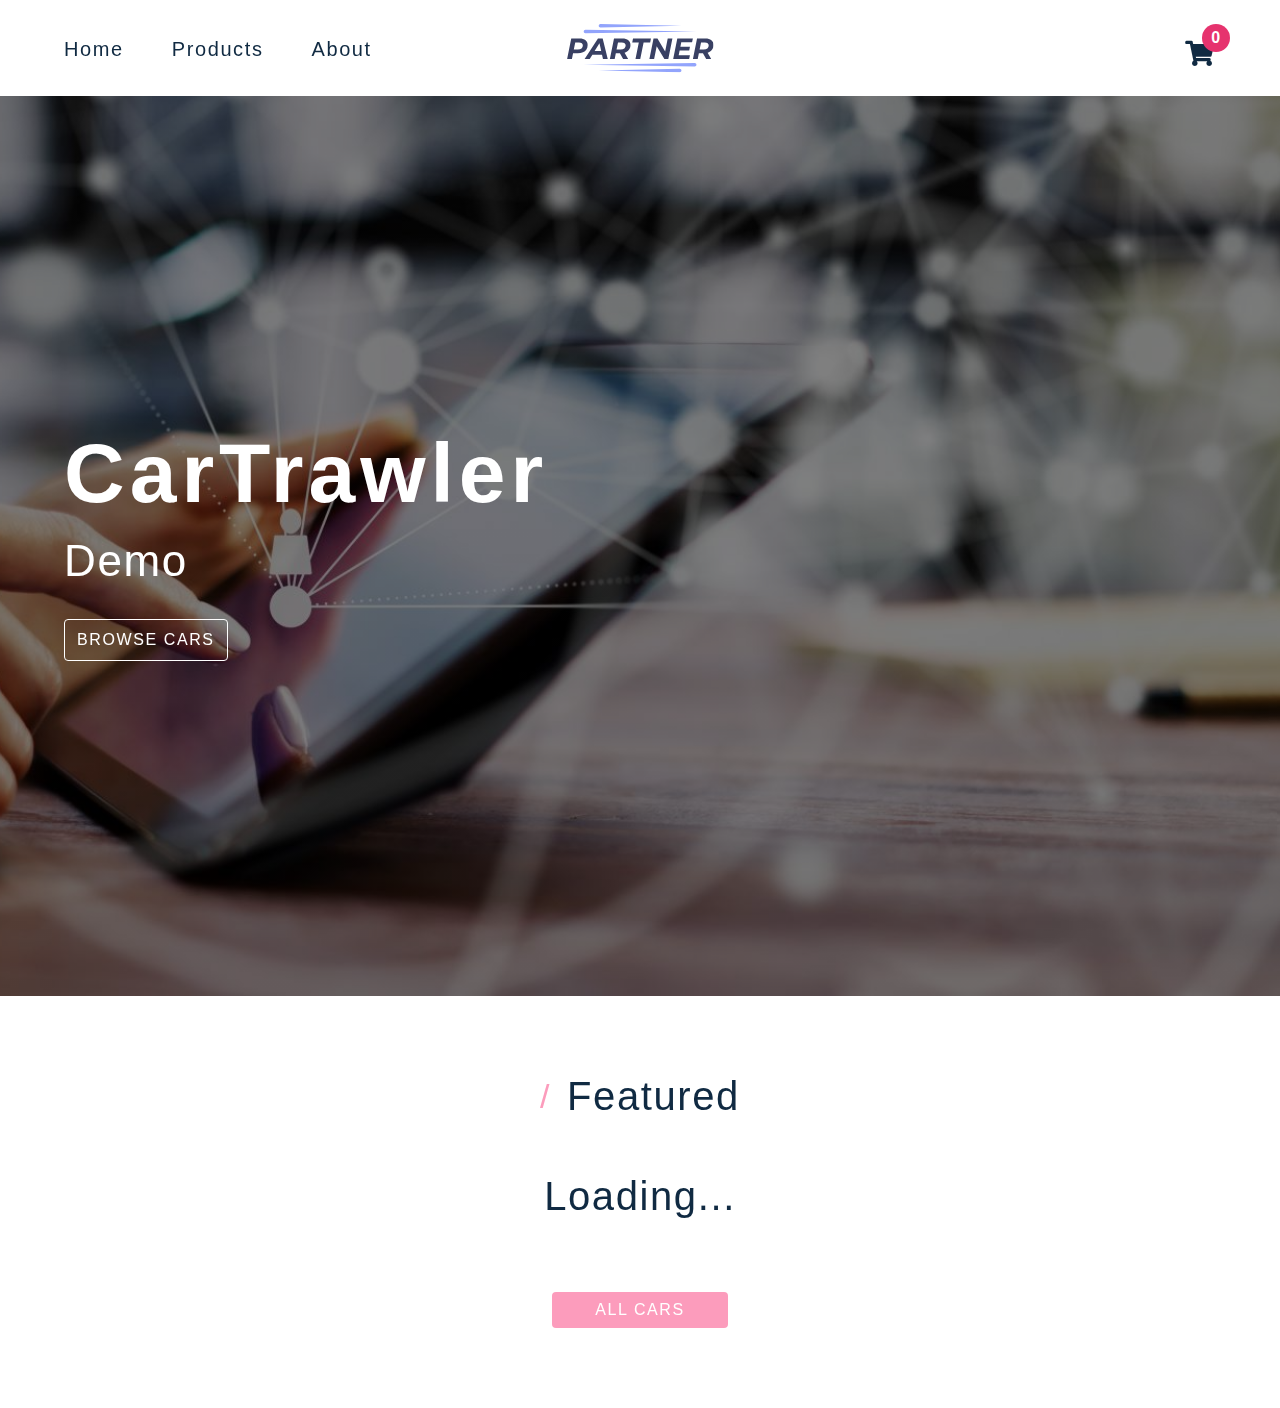
<file: index.html>
<!DOCTYPE html>
<html lang="en">

<head>
    <meta charset="UTF-8" />
    <meta name="viewport" content="width=device-width, initial-scale=1.0" />
    <!-- font-awesome -->
    <link rel="stylesheet" href="https://cdnjs.cloudflare.com/ajax/libs/font-awesome/5.14.0/css/all.min.css" />

    <!-- styles css -->
    <link rel="stylesheet" href="styles.css" />
    <title>Home | CarTrawler</title>
</head>

<body>
    <!-- nav bar -->
    <nav class='navbar page'>
        <div class='nav-center'>

            <!-- links -->
            <div>
                <button class="toggle-nav">
                    <i class='fas fa-bars'></i>
                </button>
                <ul class="nav-links">

                    <li>
                        <a href="index.html" class='nav-link'>
                            home
                        </a>
                    </li>

                    <li>
                        <a href="products.html" class='nav-link'>
                            products
                        </a>
                    </li>

                    <li>
                        <a href="about.html" class='nav-link'>
                            about
                        </a>
                    </li>
                </ul>
            </div>
            <!-- logo -->
            <img src="./images/partner.svg" class='nav-logo' alt="logo">
            <!-- cart icon -->
            <div class="toggle-container">
                <button class="toggle-cart">
                    <i class="fas fa-shopping-cart"></i>
                </button>
                <span class="cart-item-count"></span>
            </div>
        </div>
    </nav>
    <!-- hero -->
    <section class="hero">
        <div class="hero-container">
            <h1>
                CarTrawler
            </h1>
            <h3>Demo</h3>
            <a href="products.html" class="hero-btn">browse cars</a>
        </div>
    </section>

    <!-- sidebar -->
    <div class="sidebar-overlay">
        <aside class="sidebar">
            <button class="sidebar-close">
                <i class="fas fa-times"></i>
            </button>
            <ul class="sidebar-links">
                <li>
                    <a href="index.html" class="sidebar-link">
                        <i class="fas fa-home fa-fw"></i> home
                    </a>
                </li>
                <li>
                    <a href="products.html" class="sidebar-link">
                        <i class="fas fa-car fa-fw"></i> products
                    </a>
                </li>
                <li>
                    <a href="about.html" class="sidebar-link">
                        <i class="fas fa-book fa-fw"></i> about
                    </a>
                </li>
            </ul>
        </aside>
    </div>
    <!-- cart overlay -->
    <div class="cart-overlay">
        <aside class="cart">
            <button class="cart-close">
                <i class="fas fa-times"></i>
            </button>
            <header>
                <h3>Your Cart</h3>
            </header>
            <div class="cart-items">
                <!-- single item -->
                <article class="cart-item" data-id=''>
                </article>
            </div>
            <!-- footer -->
            <footer>
                <h3 class='cart-total'>
                </h3>
                <button class="cart-checkout btn">checkout</button>
            </footer>
        </aside>
    </div>
    <!-- feat products -->
    <section class="section featured">
        <div class="title">
            <h2><span>/</span>featured</h2>
        </div>
        <div class="featured-center section-center">
            <h2 class="section-loading">loading...</h2>
        </div>
        <a href="products.html" class='btn'>all cars</a>
    </section>
    <script type="module" src="index.js"></script>
</body>

</html>
</file>
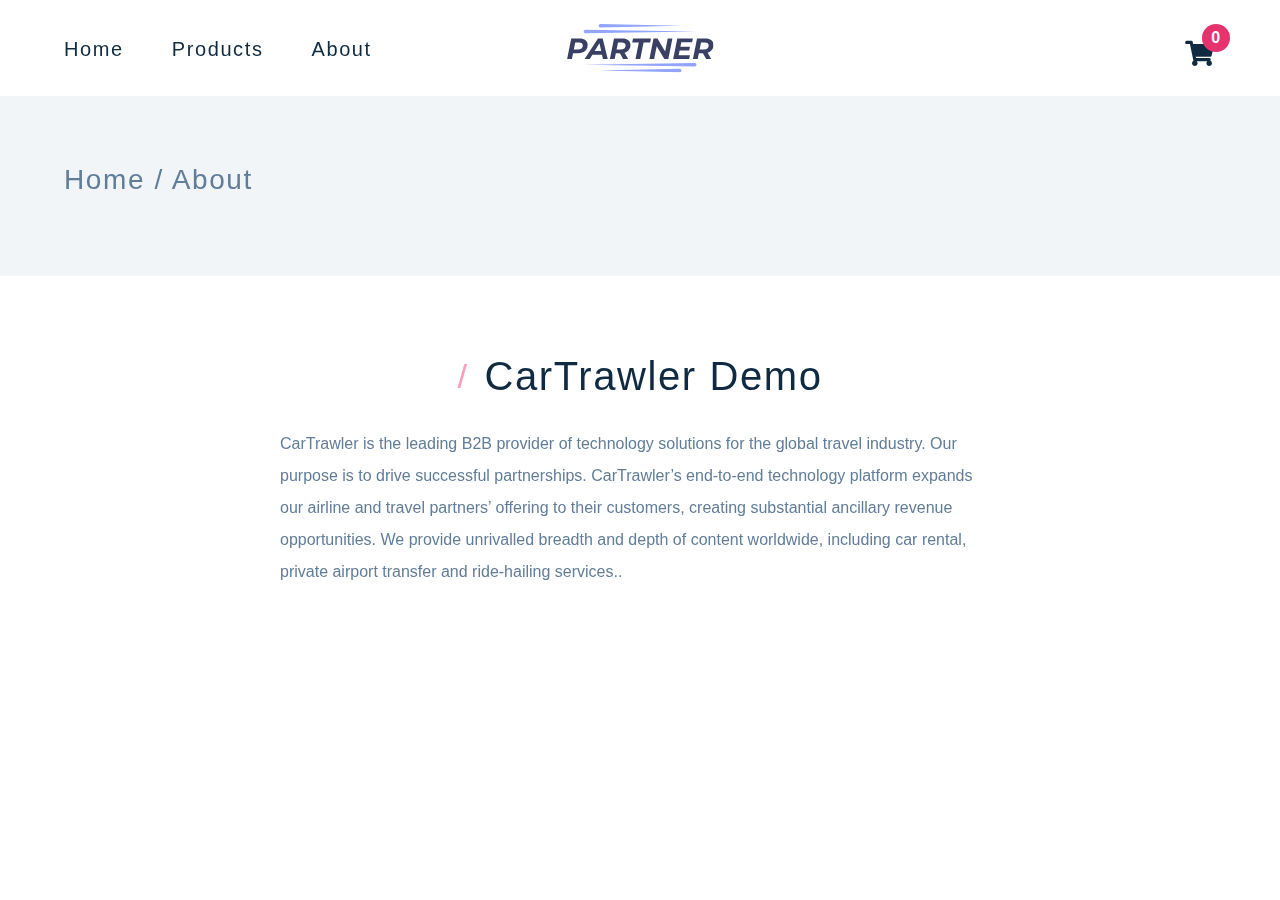
<file: about.html>
<!DOCTYPE html>
<html lang="en">

<head>
  <meta charset="UTF-8" />
  <meta name="viewport" content="width=device-width, initial-scale=1.0" />
  <title>About | CarTrawler</title>
  <!-- font-awesome -->
  <link rel="stylesheet" href="https://cdnjs.cloudflare.com/ajax/libs/font-awesome/5.14.0/css/all.min.css" />

  <!-- styles css -->
  <link rel="stylesheet" href="styles.css" />
</head>

<body>
  <!-- nav bar -->
  <nav class='navbar page'>
    <div class='nav-center'>

      <!-- links -->
      <div>
        <button class="toggle-nav">
          <i class='fas fa-bars'></i>
        </button>
        <ul class="nav-links">

          <li>
            <a href="index.html" class='nav-link'>
              home
            </a>
          </li>

          <li>
            <a href="products.html" class='nav-link'>
              products
            </a>
          </li>

          <li>
            <a href="about.html" class='nav-link'>
              about
            </a>
          </li>
        </ul>
      </div>
      <!-- logo -->
      <img src="./images/partner.svg" class='nav-logo' alt="logo">
      <!-- cart icon -->
      <div class="toggle-container">
        <button class="toggle-cart">
          <i class="fas fa-shopping-cart"></i>
        </button>
        <span class="cart-item-count"></span>
      </div>
    </div>
  </nav>
  <!-- hero -->
  <section class="page-hero">
    <div class="section-center">
      <h3 class="page-hero-title">home / about</h3>
    </div>
  </section>

  <!-- sidebar -->
  <div class="sidebar-overlay">
    <aside class="sidebar">
      <button class="sidebar-close">
        <i class="fas fa-times"></i>
      </button>
      <ul class="sidebar-links">
        <li>
          <a href="index.html" class="sidebar-link">
            <i class="fas fa-home fa-fw"></i> home
          </a>
        </li>
        <li>
          <a href="products.html" class="sidebar-link">
            <i class="fas fa-car fa-fw"></i> products
          </a>
        </li>
        <li>
          <a href="about.html" class="sidebar-link">
            <i class="fas fa-book fa-fw"></i> about
          </a>
        </li>
      </ul>
    </aside>
  </div>
  <!-- cart overlay -->
  <div class="cart-overlay">
    <aside class="cart">
      <button class="cart-close">
        <i class="fas fa-times"></i>
      </button>
      <header>
        <h3>Your Cart</h3>
      </header>
      <div class="cart-items">
        <!-- single item -->
        <article class="cart-item" data-id=''>
        </article>
      </div>
      <!-- footer -->
      <footer>
        <h3 class='cart-total'>
        </h3>
        <button class="cart-checkout btn">checkout</button>
      </footer>
    </aside>
  </div>
  <section class="section section-center about-page">
    <div class="title">
      <h2><span>/</span>CarTrawler Demo</h2>
    </div>
    <p class="about-text">CarTrawler is the leading B2B provider of technology solutions for the global travel industry.
      Our purpose is to drive successful partnerships. CarTrawler’s end-to-end technology platform expands our airline
      and travel partners’ offering to their customers, creating substantial ancillary revenue opportunities. We provide
      unrivalled breadth and depth of content worldwide, including car rental, private airport transfer and ride-hailing
      services..</p>
  </section>
  <script type="module" src="./src/pages/about.js"></script>
</body>

</html>
</file>
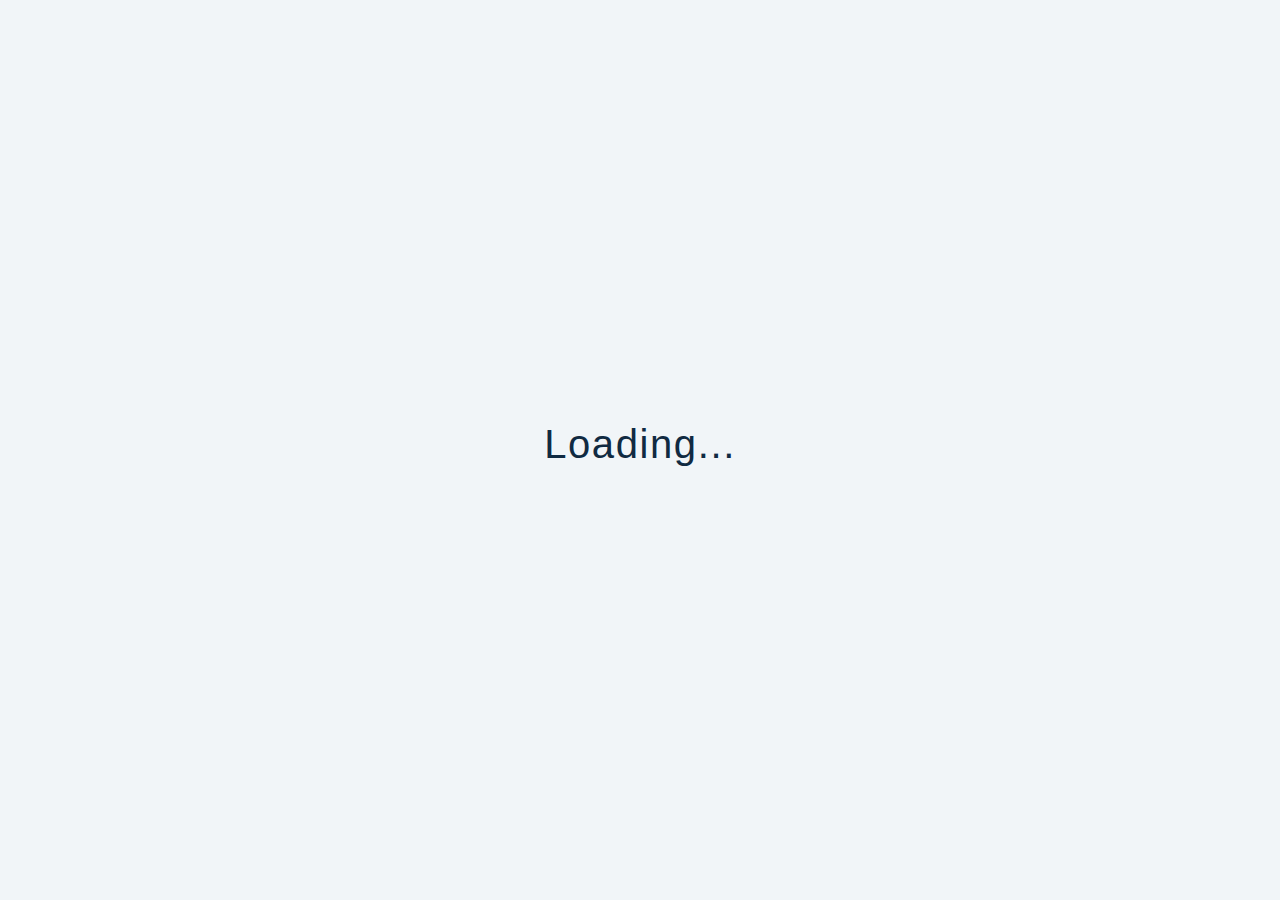
<file: product.html>
<!DOCTYPE html>
<html lang="en">

<head>
  <meta charset="UTF-8" />
  <meta name="viewport" content="width=device-width, initial-scale=1.0" />
  <title>Single Product</title>
  <!-- font-awesome -->
  <link rel="stylesheet" href="https://cdnjs.cloudflare.com/ajax/libs/font-awesome/5.14.0/css/all.min.css" />

  <!-- styles css -->
  <link rel="stylesheet" href="styles.css" />
</head>

<body>

  <!-- nav bar -->
  <nav class='navbar page'>
    <div class='nav-center'>

      <!-- links -->
      <div>
        <button class="toggle-nav">
          <i class='fas fa-bars'></i>
        </button>
        <ul class="nav-links">

          <li>
            <a href="index.html" class='nav-link'>
              home
            </a>
          </li>

          <li>
            <a href="products.html" class='nav-link'>
              products
            </a>
          </li>

          <li>
            <a href="about.html" class='nav-link'>
              about
            </a>
          </li>
        </ul>
      </div>
      <!-- logo -->
      <img src="./images/partner.svg" class='nav-logo' alt="logo">
      <!-- cart icon -->
      <div class="toggle-container">
        <button class="toggle-cart">
          <i class="fas fa-shopping-cart"></i>
        </button>
        <span class="cart-item-count">x</span>
      </div>
    </div>
  </nav>
  <!-- hero -->
  <section class="page-hero">
    <div class="section-center">
      <h3 class="page-hero-title">home / products </h3>
    </div>
  </section>

  <!-- sidebar -->
  <div class="sidebar-overlay">
    <aside class="sidebar">
      <button class="sidebar-close">
        <i class="fas fa-times"></i>
      </button>
      <ul class="sidebar-links">
        <li>
          <a href="index.html" class="sidebar-link">
            <i class="fas fa-home fa-fw"></i> home
          </a>
        </li>
        <li>
          <a href="products.html" class="sidebar-link">
            <i class="fas fa-car fa-fw"></i> products
          </a>
        </li>
        <li>
          <a href="about.html" class="sidebar-link">
            <i class="fas fa-book fa-fw"></i> about
          </a>
        </li>
      </ul>
    </aside>
  </div>
  <!-- cart overlay -->
  <div class="cart-overlay">
    <aside class="cart">
      <button class="cart-close">
        <i class="fas fa-times"></i>
      </button>
      <header>
        <h3>Your Cart</h3>
      </header>
      <div class="cart-items">
        <!-- single item -->
        <article class="cart-item" data-id=''>
          <img src="./images/main-bcg.jpeg" class='cart-item-img' alt="gerup">
        </article>
      </div>
      <!-- footer -->
      <footer>
        <h3 class='cart-total'>
        </h3>
        <button class="cart-checkout btn">checkout</button>
      </footer>
    </aside>
  </div>
  <section class="single-product">
    <div class="section-center single-product-center">
      <img src="./images/main-bcg.jpeg" class="single-product-img img" alt="dynamic">
      <article class="single-project-info">
        <div>
          <h2 class="single-product-title"></h2>
          <p class="single-product-company"></p>
          <p class="single-product-price"></p>
          <p class="single-product-desc">Lorem ipsum, dolor sit amet consectetur adipisicing elit. Obcaecati,
            iure assumenda! Quibusdam libero cupiditate eos nemo hic quae eveniet id?</p>


          <div class="single-product-features">
            <div class="product-feature">
              <img src="./images/snowflake.svg" class='product-features-img-single' alt="snowflake">
              <p class="air-con"></p>
            </div>

            <div class="product-feature">
              <img src="./images/transmission.svg" class='product-features-img-single' alt="transmission">
              <p class="transmission"></p>
            </div>

            <div class="product-feature">
              <img src="./images/person.svg" class='product-features-img-single' alt="person">
              <p class="passenger-quantity"></p>
            </div>

            <div class="product-feature">
              <img src="./images/door.svg" class='product-features-img-single' alt="door">
              <p class="door-count"></p>
            </div>

            <div class="product-feature">
              <img src="./images/bag.svg" class='product-features-img-single' alt="bag">
              <p class="baggage-quantity"></p>
            </div>
          </div>

          <div class="pickup-render">
            <p class="pickup-location-render">Pickup Location:&nbsp;</p>
            <p class="pickup-location"></p>

            <p class="pickup-time-render">Pickup Time:&nbsp;</p>
            <p class="pickup-time"></p>

            <p class="dropoff-location-render">Dropoff Location:&nbsp;</p>
            <p class="dropoff-location"></p>

            <p class="dropoff-location-render">Dropoff Time:&nbsp;</p>
            <p class="dropoff-time"></p>
          </div>
        </div>


    </div>
    </article>
    </div>
  </section>
  <div class="page-loading">
    <h2>loading...</h2>
  </div>
  <script type="module" src="./src/pages/product.js"></script>
</body>

</html>
</file>
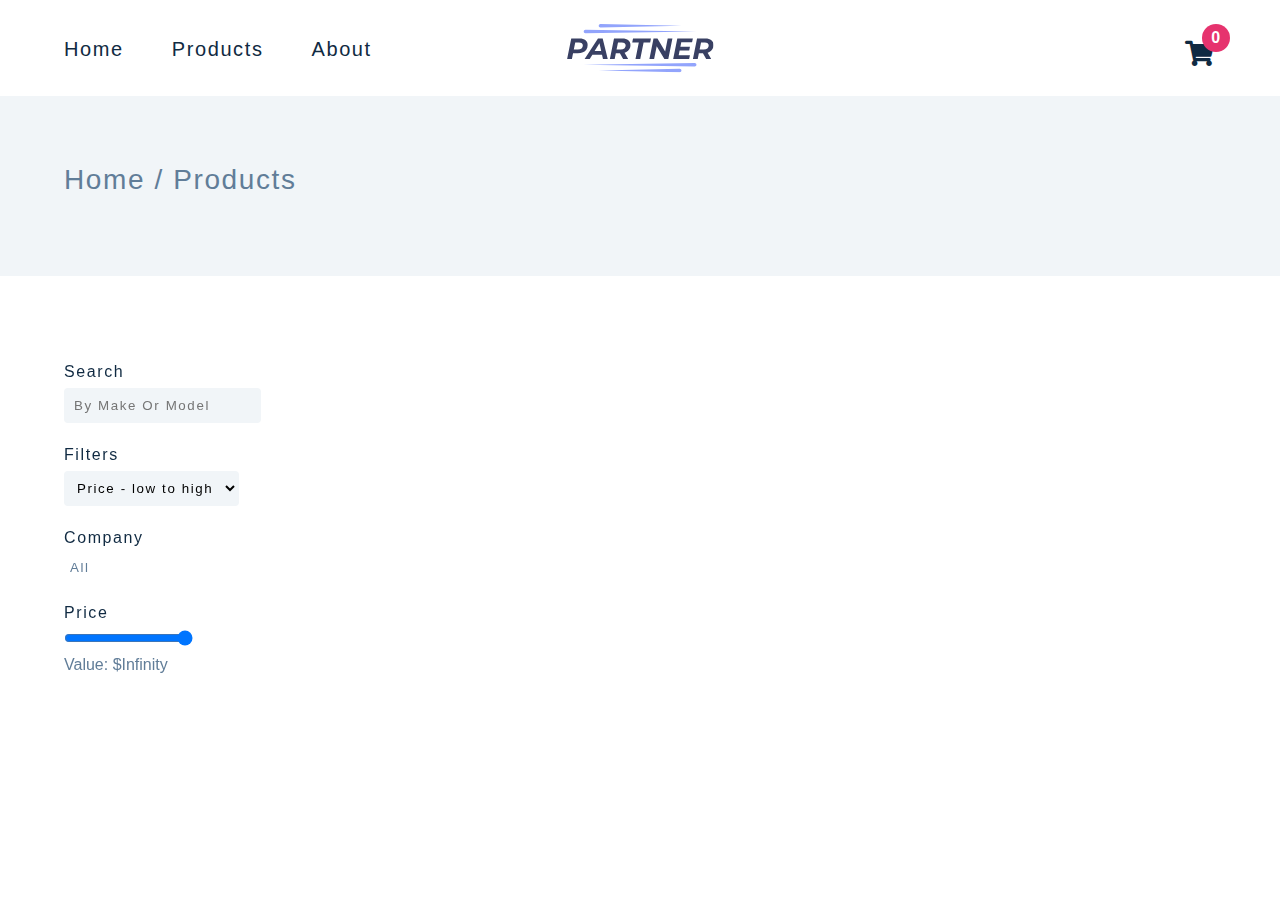
<file: products.html>
<!DOCTYPE html>
<html lang="en">

<head>
  <meta charset="UTF-8" />
  <meta name="viewport" content="width=device-width, initial-scale=1.0" />
  <title>Products | CarTrawler</title>
  <!-- font-awesome -->
  <link rel="stylesheet" href="https://cdnjs.cloudflare.com/ajax/libs/font-awesome/5.14.0/css/all.min.css" />

  <!-- styles css -->
  <link rel="stylesheet" href="styles.css" />
</head>

<body>
  <!-- nav bar -->
  <nav class='navbar page'>
    <div class='nav-center'>

      <!-- links -->
      <div>
        <button class="toggle-nav">
          <i class='fas fa-bars'></i>
        </button>
        <ul class="nav-links">

          <li>
            <a href="index.html" class='nav-link'>
              home
            </a>
          </li>

          <li>
            <a href="products.html" class='nav-link'>
              products
            </a>
          </li>

          <li>
            <a href="about.html" class='nav-link'>
              about
            </a>
          </li>
        </ul>
      </div>
      <!-- logo -->
      <img src="./images/partner.svg" class='nav-logo' alt="logo">
      <!-- cart icon -->
      <div class="toggle-container">
        <button class="toggle-cart">
          <i class="fas fa-shopping-cart"></i>
        </button>
        <span class="cart-item-count">0</span>
      </div>
    </div>
  </nav>
  <!-- hero -->
  <section class="page-hero">
    <div class="section-center">
      <h3 class="page-hero-title">home / products</h3>
    </div>
  </section>

  <!-- sidebar -->
  <div class="sidebar-overlay">
    <aside class="sidebar">
      <button class="sidebar-close">
        <i class="fas fa-times"></i>
      </button>
      <ul class="sidebar-links">
        <li>
          <a href="index.html" class="sidebar-link">
            <i class="fas fa-home fa-fw"></i> home
          </a>
        </li>
        <li>
          <a href="products.html" class="sidebar-link">
            <i class="fas fa-car fa-fw"></i> products
          </a>
        </li>
        <li>
          <a href="about.html" class="sidebar-link">
            <i class="fas fa-book fa-fw"></i> about
          </a>
        </li>
      </ul>
    </aside>
  </div>
  <!-- cart overlay -->
  <div class="cart-overlay">
    <aside class="cart">
      <button class="cart-close">
        <i class="fas fa-times"></i>
      </button>
      <header>
        <h3>Your Cart</h3>
      </header>
      <div class="cart-items">
        <!-- single item -->
        <article class="cart-item" data-id=''>
        </article>
      </div>
      <!-- footer -->
      <footer>
        <h3 class='cart-total'>
        </h3>
        <button class="cart-checkout btn">checkout</button>
      </footer>
    </aside>
  </div>
  <!-- products -->
  <section class="products">
    <!-- filters -->
    <div class="filters">
      <div class="filters-container">
        <!-- search -->
        <h4>Search</h4>
        <form class="input-form">
          <input type="text" class="search-input" placeholder="by make or model">
        </form>
        <h4>Filters</h4>
        <article>
          <select class="sort-filters">
          </select>
        </article>
        <!-- category -->
        <h4>Company</h4>
        <article class="companies">
        </article>
        <!-- price -->
        <h4>price</h4>
        <form class="price-form">
          <input type="range" class="price-filter" min='0' value='50' max='200'>
        </form>
        <p class="price-value"></p>
      </div>
    </div>
    <!-- products cont -->
    <div class="products-container"></div>
  </section>
  <!-- loading -->
  <div class="page-loading">
    <h2>loading...</h2>
  </div>
  <script type="module" src="./src/pages/products.js"></script>
</body>

</html>
</file>
<file: styles.css>
@import url('https://fonts.googleapis.com/css2?family=Kaushan+Script&display=swap');
/*
=============== 
Variables
===============
*/

:root {
  /* dark shades of primary color*/
  --clr-primary-1: hsl(340, 78%, 55%);
  --clr-primary-2: hsl(340, 81%, 70%);
  --clr-primary-3: hsl(340, 89%, 71%);
  --clr-primary-4: hsl(341, 89%, 83%);
  /* primary/main color */
  --clr-primary-5: hsl(340, 94%, 80%);
  /* lighter shades of primary color */
  --clr-primary-6: hsl(21, 57%, 50%);
  --clr-primary-7: hsl(21, 65%, 59%);
  --clr-primary-8: hsl(21, 80%, 74%);
  --clr-primary-9: hsl(21, 94%, 87%);
  --clr-primary-10: hsl(21, 100%, 94%);
  /* darkest grey - used for headings */
  --clr-grey-1: #102a42;
  --clr-grey-2: hsl(211, 39%, 23%);
  --clr-grey-3: hsl(209, 34%, 30%);
  --clr-grey-4: hsl(209, 28%, 39%);
  /* grey used for paragraphs */
  --clr-grey-5: hsl(210, 22%, 49%);
  --clr-grey-6: hsl(209, 23%, 60%);
  --clr-grey-7: hsl(211, 27%, 70%);
  --clr-grey-8: hsl(210, 31%, 80%);
  --clr-grey-9: hsl(212, 33%, 89%);
  --clr-grey-10: hsl(210, 36%, 96%);
  --clr-white: #fff;
  --clr-red-dark: hsl(360, 67%, 44%);
  --clr-red-light: hsl(360, 71%, 66%);
  --clr-green-dark: hsl(125, 67%, 44%);
  --clr-green-light: hsl(125, 71%, 66%);
  --clr-black: #222;

  --transition: all 0.3s linear;
  --spacing: 0.1rem;
  --radius: 0.25rem;
  --light-shadow: 0 5px 15px rgba(0, 0, 0, 0.1);
  --dark-shadow: 0 5px 15px rgba(0, 0, 0, 0.2);
  --max-width: 1170px;
  --fixed-width: 620px;
}

/*
=============== 
Global Styles
===============
*/

*,
::after,
::before {
  margin: 0;
  padding: 0;
  box-sizing: border-box;
}

body {
  font-family: -apple-system, BlinkMacSystemFont, 'Segoe UI', Roboto, Oxygen,
    Ubuntu, Cantarell, 'Open Sans', 'Helvetica Neue', sans-serif;
  background: var(--clr-white);
  color: var(--clr-grey-1);
  line-height: 1.5;
  font-size: 0.875rem;
}

ul {
  list-style-type: none;
}

a {
  text-decoration: none;
}

h1,
h2,
h3,
h4 {
  letter-spacing: var(--spacing);
  text-transform: capitalize;
  line-height: 1.25;
  margin-bottom: 0.75rem;
  font-weight: 400;
}

h1 {
  font-size: 3rem;
}

h2 {
  font-size: 2rem;
}

h3 {
  font-size: 1.25rem;
}

h4 {
  font-size: 0.875rem;
}

p {
  margin-bottom: 1.25rem;
  color: var(--clr-grey-5);
}

  .product-features-img-single {
  width: 90%;
  height: 70%;
}


.single-product-features p{
  text-align: center;
}

.addToCartBtn{
  margin-top: 50px;
  margin-left: 90px;
}

@media screen and (min-width: 800px) {
  h1 {
    font-size: 4rem;
  }

  h2 {
    font-size: 2.5rem;
  }

  h3 {
    font-size: 1.75rem;
  }

  h4 {
    font-size: 1rem;
  }

  body {
    font-size: 1rem;
  }

  h1,
  h2,
  h3,
  h4 {
    line-height: 1;
  }

}

.img {
  width: 100%;
  display: block;
}

.section-center {
  width: 90vw;
  max-width: var(--max-width);
  margin: 0 auto;
}

.section {
  padding: 5rem 0;
}

.btn {
  background: var(--clr-primary-5);
  color: var(--clr-white);
  border-radius: var(--radius);
  padding: 0.375rem 0.75rem;
  text-transform: uppercase;
  letter-spacing: var(--spacing);
  display: inline-block;
  transition: var(--transition);
  border-color: transparent;
  cursor: pointer;
}

.btn:hover {
  background: var(--clr-primary-2);
  
}

.section-loading {
  text-align: center;
  position: absolute;
  top: 2rem;
  left: 50%;
  transform: translate(-50%, -50%);
  text-align: center;
}

.page-loading {
  position: fixed;
  top: 0;
  left: 0;
  width: 100%;
  height: 100%;
  background: var(--clr-grey-10);
  display: flex;
  align-items: center;
  justify-content: center;
}

/*
=============== 
Navbar
===============
*/

.navbar {
  height: 6rem;
  background:white;
  display: flex;
  align-items: center;
  justify-content: center;
}

.nav-center {
  width: 90vw;
  max-width: var(--max-width);
  display: flex;
  justify-content: space-between;
  align-items: center;
}

.nav-links {
  display: none;
}

.toggle-nav {
  background: var(--clr-primary-1);
  border-color: transparent;
  color: var(--clr-white);
  width: 3.75rem;
  height: 2.25rem;
  display: flex;
  align-items: center;
  justify-content: center;
  font-size: 1.5rem;
  border-radius: 2rem;
  cursor: pointer;
  transition: var(--transition);
}

.toggle-nav:hover {
  background: var(--clr-primary-3);
}

.toggle-container {
  position: relative;
  margin-top: 0.75rem;
}

.toggle-cart {
  background: transparent;
  border-color: transparent;
  font-size: 1.6rem;
  color: var(--clr-white);
  cursor: pointer;
}

.toggle-cart:hover {
  color: var(--clr-primary-5);
  
  border-radius: 5em;
  transition: var(--transition);
}

.cart-item-count {
  position: absolute;
  top: -0.85rem;
  right: -0.85rem;
  background: var(--clr-primary-1);
  width: 1.75rem;
  height: 1.75rem;
  display: grid;
  place-items: center;
  border-radius: 50%;
  color: var(--clr-white);
  font-weight: bold;
  font-size: 1rem;
}

@media screen and (min-width: 800px) {

  .nav-center {
    position: relative;
  }

  .nav-logo {
    position: absolute;
    top: 50%;
    left: 65%;
    transform: translate(-50%, -50%);
  }

  .toggle-nav {
    display: none;
  }

  .nav-links {
    display: flex;
    font-size: 1.5rem;
    text-transform: capitalize;
  }

  .nav-link {
    color: var(--clr-white);
    margin-right: 3rem;
    letter-spacing: var(--spacing);
    transition: var(--transition);
    font-size: 1.25rem;
  }

  .nav-link:hover {
    color: var(--clr-primary-1);
  }
}


@media screen and (max-width: 767px) {
.products-container .product-img {
  height: auto;
  width: auto;
}
}

@media screen and (min-width: 992px) {  
  .nav-logo {
    left: 50%;
  }
}

/* page navbar */
.page .nav-link {
  color: var(--clr-grey-1);
}

.page .nav-link:hover {
  color: var(--clr-primary-5);
}

.page .toggle-cart {
  color: var(--clr-grey-1);
}

/*
=============== 
Hero
===============
*/
.hero {
  min-height: 100vh;
  background: linear-gradient(rgba(0, 0, 0, 0.5), rgba(0, 0, 0, 0.5)),
    url(./images/main-bcg.jpeg) center/cover;
  display: grid;
  place-items: center;
  color: var(--clr-white);
}

.hero-container {
  width: 90vw;
  max-width: var(--max-width);
}

.hero h1 {
  font-weight: 700;
}

.hero h3 {
  text-transform: none;
  font-size: 1.5rem;
}

.hero-btn {
  color: var(--clr-white);
  background: transparent;
  border: 1px solid var(--clr-white);
  padding: 0.5rem 0.75rem;
  display: inline-block;
  margin-top: 0.75rem;
  text-transform: uppercase;
  letter-spacing: var(--spacing);
  border-radius: var(--radius);
  transition: var(--transition);
}

.hero-btn:hover {
  background: var(--clr-white);
  color: var(--clr-primary-5);
}

@media screen and (min-width: 800px) {
  .hero h3 {
    font-size: 1.5rem;
    margin: 1rem 0;
  }
}

@media screen and (min-width: 992px) {
  .hero h1 {
    font-size: 5.25rem;
    letter-spacing: 5px;
  }

  .hero h3 {
    font-size: 2.75rem;
    margin: 1.5rem 0;
  }
}

/*
=============== 
Sidebar
===============
*/
.sidebar-overlay {
  position: fixed;
  top: 0;
  left: 0;
  width: 100%;
  height: 100%;
  display: grid;
  place-items: center;
  z-index: -1;
  transition: var(--transition);
  opacity: 0;
  background: rgba(0, 0, 0, 0.5);
}

.sidebar-overlay.show {
  opacity: 1;
  z-index: 100;
}

.sidebar {
  width: 90vw;
  height: 95vh;
  max-width: var(--fixed-width);
  background: var(--clr-white);
  border-radius: var(--radius);
  box-shadow: var(--dark-shadow);
  position: relative;
  padding: 4rem;
  transform: scale(0);
}

.show .sidebar {
  transform: scale(1);
}

.sidebar-close {
  font-size: 2rem;
  background: transparent;
  border-color: transparent;
  color: var(--clr-grey-5);
  position: absolute;
  top: 1rem;
  right: 1rem;
  cursor: pointer;
}

.sidebar-link {
  font-size: 1.5rem;
  text-transform: capitalize;
  color: var(--clr-grey-1);
}

.sidebar-link i {
  color: var(--clr-grey-5);
  margin-right: 1rem;
  margin-bottom: 1rem;
}

@media screen and (min-width: 800px) {
  .sidebar-overlay {
    display: none;
  }
}

/*
=============== 
Cart
===============
*/
.cart-overlay {
  position: fixed;
  top: 0;
  left: 0;
  width: 100%;
  height: 100%;
  background: rgba(0, 0, 0, 0.5);
  transition: var(--transition);
  opacity: 0;
  z-index: -1;
}

.cart-overlay.show {
  opacity: 1;
  z-index: 100;
}

.cart {
  position: fixed;
  top: 0;
  right: 0;
  width: 100%;
  height: 100%;
  max-width: 400px;
  background: var(--clr-grey-10);
  padding: 3rem 1rem 0 1rem;
  display: grid;
  grid-template-rows: auto 1fr auto;
  transition: var(--transition);
  transform: translateX(100%);
  overflow: scroll;
}

.show .cart {
  transform: translateX(0);
}

.cart-close {
  font-size: 2rem;
  background: transparent;
  border-color: transparent;
  color: var(--clr-grey-5);
  position: absolute;
  top: 0.5rem;
  left: 1rem;
  cursor: pointer;
}

.cart header {
  text-align: center;
}

.cart header h3 {
  font-weight: 500;
}

.cart-total {
  text-align: center;
  margin-bottom: 2rem;
  font-weight: 500;
}

.cart-checkout {
  display: block;
  width: 75%;
  margin: 0 auto;
  margin-bottom: 3rem;
}

/* cart item */
.cart-item {
  margin: 1rem 0;
  display: grid;
  grid-template-columns: auto 1fr auto;

  column-gap: 1.5rem;
  align-items: center;
}

.cart-item-img {
  width: 75px;
  height: 50px;
  object-fit: cover;
  border-radius: var(--radius);
}

.cart-item-name {
  margin-bottom: 0.15rem;
}

.cart-item-price {
  margin-bottom: 0;
  font-size: 0.75rem;
  color: var(--clr-grey-3);
}

.cart-item-remove-btn {
  background: transparent;
  border-color: transparent;
  color: var(--clr-grey-5);
  letter-spacing: var(--spacing);
  cursor: pointer;
}

.cart-item-amount {
  margin-bottom: 0;
  text-align: center;
  color: var(--clr-grey-1);
  line-height: 1;
}

.cart-item-increase-btn,
.cart-item-decrease-btn {
  background: transparent;
  border-color: transparent;
  color: var(--clr-primary-5);
  cursor: pointer;
  font-size: 0.85rem;
  padding: 0.25rem;
}

/*
=============== 
Title
===============
*/

.title h2 {
  display: flex;
  justify-content: center;
  align-items: center;
  font-weight: 500;
}

.title span {
  color: var(--clr-primary-5);
  font-size: 0.85em;
  margin-right: 1rem;
}

/*
=============== 
product
===============
*/
.product-img {
  height: 15rem;
  object-fit: cover;
  border-radius: var(--radius);
}

.product-container {
  position: relative;
}

.product-icons {
  position: absolute;
  top: 50%;
  left: 50%;
  transform: translate(-50%, -50%);
  opacity: 0;
  display: flex;
  transition: var(--transition);
}

.product-icon {
  width: 2.25rem;
  height: 2.25rem;
  background: var(--clr-primary-5);
  color: var(--clr-white);
  display: grid;
  place-items: center;
  border-radius: 50%;
  transition: var(--transition);
  cursor: pointer;
  font-size: 1rem;
  border-color: transparent;
  margin: 0 0.5rem;
}

.product-icon:hover {
  background: var(--clr-primary-3);
}

.product-container:hover .product-icons {
  opacity: 1;
}

.product footer {
  padding: 0.75rem 0;
  text-align: center;
}

.product-name {
  margin-bottom: 0.25rem;
  text-transform: capitalize;
  letter-spacing: var(--spacing);
}

.product-feature {
  display: inline-block;
  
  width: 50px;
  height: 60px;
  
}
.product-features-img {
  width: 30px;
  height: 30px;
  border-radius: var(--radius);
}

.product-price {
  margin-bottom: 0;
  color: var(--clr-grey-3);
  font-weight: 700;
}

.featured-center {
  margin: 3rem auto 2rem auto;
  height: 100%;
  width: 40%;
  gap: 2rem;
  min-height: 6rem;
  position: relative;
}

.products-container .product-img {
  height: auto;
  width: auto;
}

.featured .btn {
  display: block;
  width: 11rem;
  margin: 0 auto;
  text-align: center;
}



@media screen and (max-width: 1200px) {
  .featured-center {
    margin: 3rem auto 2rem auto;
    height: 70%;
    width: 50%;
    gap: 2rem;
    min-height: 6rem;
    position: relative;
  }

}

@media screen and (max-width: 750px) {
  .featured-center {
    margin: 3rem auto 2rem auto;
    height: 70%;
    width: 50%;
    gap: 2rem;
    min-height: 6rem;
    position: relative;
  }
  


  
}

@media screen and (max-width: 550px) {
  .featured-center {
    
    margin: 3rem auto 2rem auto;
    height: 80%;
    width: 60%;
    gap: 2rem;
    min-height: 6rem;
    position: relative;
  }


  .product .img {
    height: 13rem;
  }
}

/*
=============== 
About Page
===============
*/
.about-text {
  line-height: 2;
  max-width: 45em;
  margin: 0 auto;
  margin-top: 2rem;
}

/*
=============== 
Products Page
===============
*/
.products {
  width: 90vw;
  display: grid;
  grid-gap: 1rem;
  margin: 4rem auto;
  max-width: var(--max-width);
  position: relative;
}

.filters-container {
  position: sticky;
  top: 1rem;
}

.filters h4 {
  font-weight: 500;
  margin: 1.5rem 0 0.5rem;
}

.search-input , .sort-filters {
  padding: 0.5rem;
  background: var(--clr-grey-10);
  border-radius: var(--radius);
  border-color: transparent;
  letter-spacing: var(--spacing);
}

.sort-filters:hover {
  cursor: pointer;
}

.search-input::placeholder {
  text-transform: capitalize;
}


.company-btn {
  display: block;
  margin: 0.25em 0;
  padding: 0.25rem;
  text-transform: capitalize;
  background: transparent;
  border-color: transparent;
  letter-spacing: var(--spacing);
  color: var(--clr-grey-5);
  cursor: pointer;
  transition: var(--transition);
}

.company-btn:hover {
  color: var(--clr-grey-3);
}

.price-filter {
  background: var(--clr-grey-5) !important;
  color: var(--clr-grey-5);
}

@media screen and (min-width: 768px) {
  .products {
    grid-template-columns: 200px 1fr;
  }

  .categories {
    position: sticky;
    top: 1rem;
  }

  .products-container .product-img {
    height: auto;
    width: 100%;
  }
}

@media screen and (min-width: 992px) {
  .products-container {
    display: grid;
    grid-template-columns: repeat(2, 1fr);
    gap: 1rem;
  }

  

  .products-container .product-img {
    height: 10rem;
    width: auto;
  }

  .products-container .product-name {
    font-size: 0.85rem;
  }

  .products-container .product-price {
    font-size: 0.85rem;
  }
}

@media screen and (min-width: 1170px) {
  .products-container {
    grid-template-columns: repeat(3, 1fr);
  }

}

.filter-error {
  position: absolute;
  top: 5rem;
  left: 0;
  width: 100%;
  text-align: center;
  margin-top: 4rem;
}

/*
=============== 
Single Product Page
===============
*/
.page-hero {
  min-height: 20vh;
  display: grid;
  place-items: center;
  background: var(--clr-grey-10);
  color: var(--clr-grey-5);
}

.page-hero-title {
  font-weight: 500;
}

.single-product {
  padding: 2rem 0;
}

.single-product-center {
  margin: 2rem auto;
  display: grid;
  gap: 1rem 2rem;
}




.single-product-img.img {
  height: 19rem;
}

@media screen and (max-width: 992px) {
 .single-product-img.img {
   height: 11rem;
   width: auto;
 }
  }

.single-product-company {
  font-size: 1.2rem;
  color: var(--clr-grey-8);
  text-transform: uppercase;
  letter-spacing: var(--spacing);
  margin-bottom: 1.25rem;
}

.single-product-price {
  color: var(--clr-grey-3);
  font-size: 1.25rem;
  font-weight: 500;
}

.product-color {
  display: inline-block;
  width: 1rem;
  height: 1rem;
  border-radius: 50%;
  background: #222;
  margin: 0.5rem 0.5rem 1.5rem 0;
}

.single-product-desc {
  max-width: 25em;
  line-height: 1.8;
}

@media screen and (min-width: 992px) {
  .single-product-center {
    grid-template-columns: 1fr 1fr;
  }

}

.pickup-location-render {
  padding-top: 20px;

}
</file>
